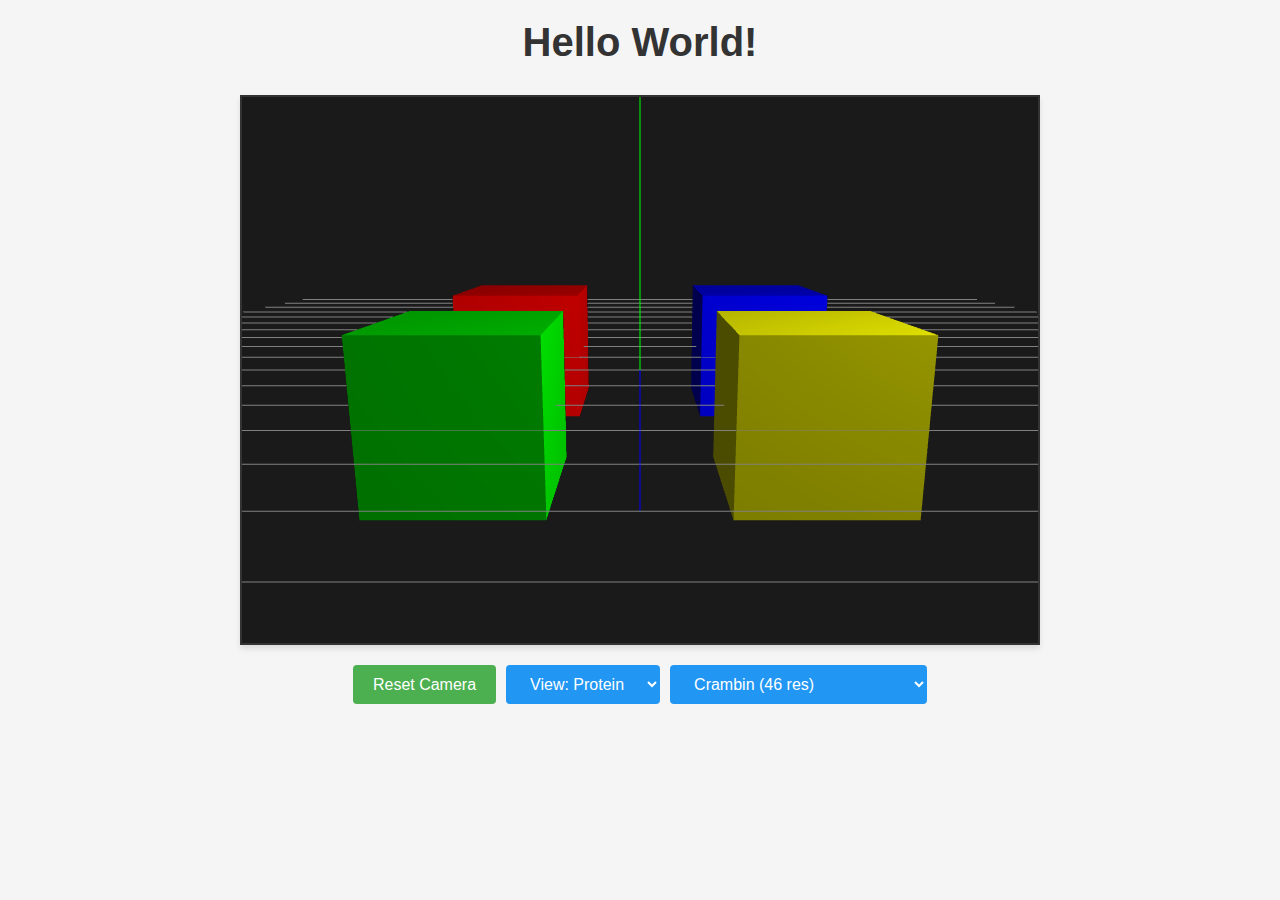
<file: docs/index.html>
<!DOCTYPE html>
<html lang="en">
<head>
    <meta charset="UTF-8">
    <meta name="viewport" content="width=device-width, initial-scale=1.0">
    <title>Basic WebGL Canvas</title>
    <link rel="stylesheet" href="style.css">
</head>
<body>
    <div class="container">
        <h1>Hello World!</h1>

        <canvas id="webgl-canvas">
            Your browser does not support WebGL. Please use a modern browser like Chrome, Firefox, or Safari.
        </canvas>

        <div class="controls">
            <button id="reset-camera">Reset Camera</button>
            <select id="view-mode">
                <option value="protein">View: Protein</option>
                <option value="cubes">View: Cubes</option>
            </select>
            <select id="protein-selector">
                <option value="1CRN">Crambin (46 res)</option>
                <option value="1L2Y">Trp-cage (20 res)</option>
                <option value="1UBQ">Ubiquitin (76 res)</option>
                <option value="2DHB">Deoxyhemoglobin (146 res)</option>
            </select>
        </div>
    </div>

    <script src="geometries.js"></script>
    <script src="pdb-loader.js"></script>
    <script src="webgl-scene.js"></script>
</body>
</html>
</file>
<file: docs/style.css>
* {
    margin: 0;
    padding: 0;
    box-sizing: border-box;
}

body {
    font-family: -apple-system, BlinkMacSystemFont, 'Segoe UI', Roboto, 'Helvetica Neue', Arial, sans-serif;
    background-color: #f5f5f5;
    padding: 20px;
}

.container {
    max-width: 1200px;
    margin: 0 auto;
    display: flex;
    flex-direction: column;
    align-items: center;
}

h1 {
    font-size: 2.5rem;
    color: #333;
    margin-bottom: 30px;
    text-align: center;
}

#webgl-canvas {
    width: min(66.67vw, 800px);
    height: 550px;
    border: 2px solid #333;
    background-color: #1a1a1a;
    display: block;
    box-shadow: 0 4px 6px rgba(0, 0, 0, 0.1);
}

.controls {
    margin-top: 20px;
    display: flex;
    gap: 10px;
    flex-wrap: wrap;
    justify-content: center;
}

button, select {
    padding: 10px 20px;
    font-size: 1rem;
    background-color: #4CAF50;
    color: white;
    border: none;
    border-radius: 4px;
    cursor: pointer;
    transition: background-color 0.3s ease;
}

select {
    background-color: #2196F3;
}

button:hover {
    background-color: #45a049;
}

select:hover {
    background-color: #0b7dda;
}

button:active {
    background-color: #3d8b40;
}

select:active {
    background-color: #0960a5;
}

@media (max-width: 768px) {
    h1 {
        font-size: 2rem;
    }

    #webgl-canvas {
        width: 95vw;
        height: 400px;
    }
}
</file>
